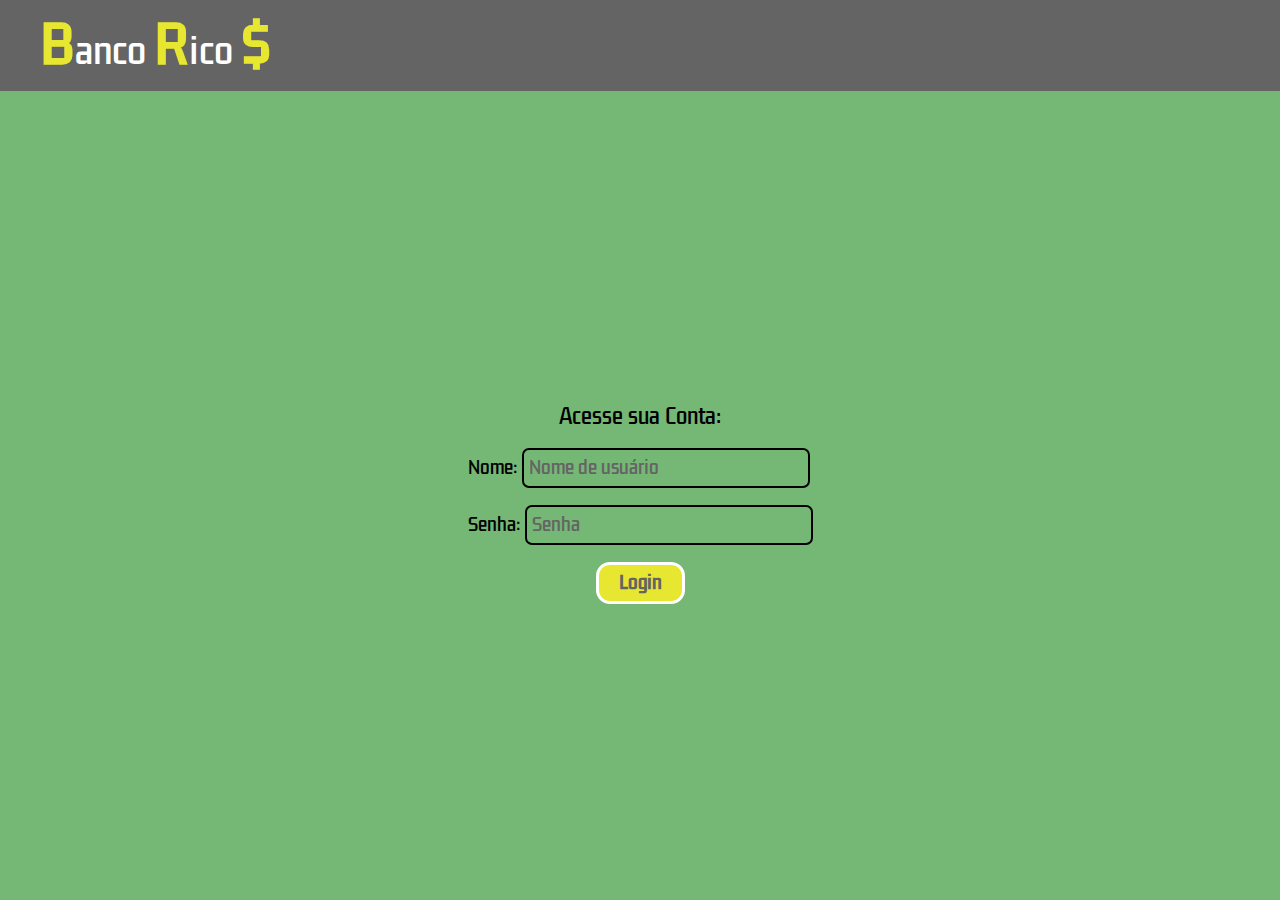
<file: index.html>
<!DOCTYPE html>
<html lang="pt-br">

<head>
    <meta charset="UTF-8">
    <meta http-equiv="X-UA-Compatible" content="IE=edge">
    <meta name="viewport" content="width=device-width, initial-scale=1.0">
    <title>Banco Rico</title>
    <link rel="stylesheet" href="./../CSS/reset.css">
    <link rel="stylesheet" href="./../CSS/style.css">
    <link rel="stylesheet" href="./../CSS/login.css">
</head>

<body>
    <header>
        <h1 class="titulo-principal"><strong class="negrito-dourado">B</strong>anco <strong
                class="negrito-dourado">R</strong>ico <strong class="negrito-dourado">$</strong></h1>
    </header>

    <main>
        <div class="login">
            <h2 class="login__titulo">Acesse sua Conta:</h2>
            <form class="formulario-login">
                <span class="formulario-login__erro mensagem-de-erro"></span>
                <label class="formulario-login__preencha">Nome: <input type="text"
                        placeholder="Nome de usuário" class="formulario-login__input" id="nome-usuario"></label>
                <label class="formulario-login__preencha">Senha: <input type="password"
                        placeholder="Senha" class="formulario-login__input" id="senha-usuario"></label>
                <input type="submit" value="Login" class="formulario-login__botao-login">
            </form>
        </div>
    </main>
    <script src="./../js/classes.js"></script>
    <script src="./../js/clientesEContas.js"></script>
    <script src="./../js/login.js"></script>
</body>

</html>
</file>
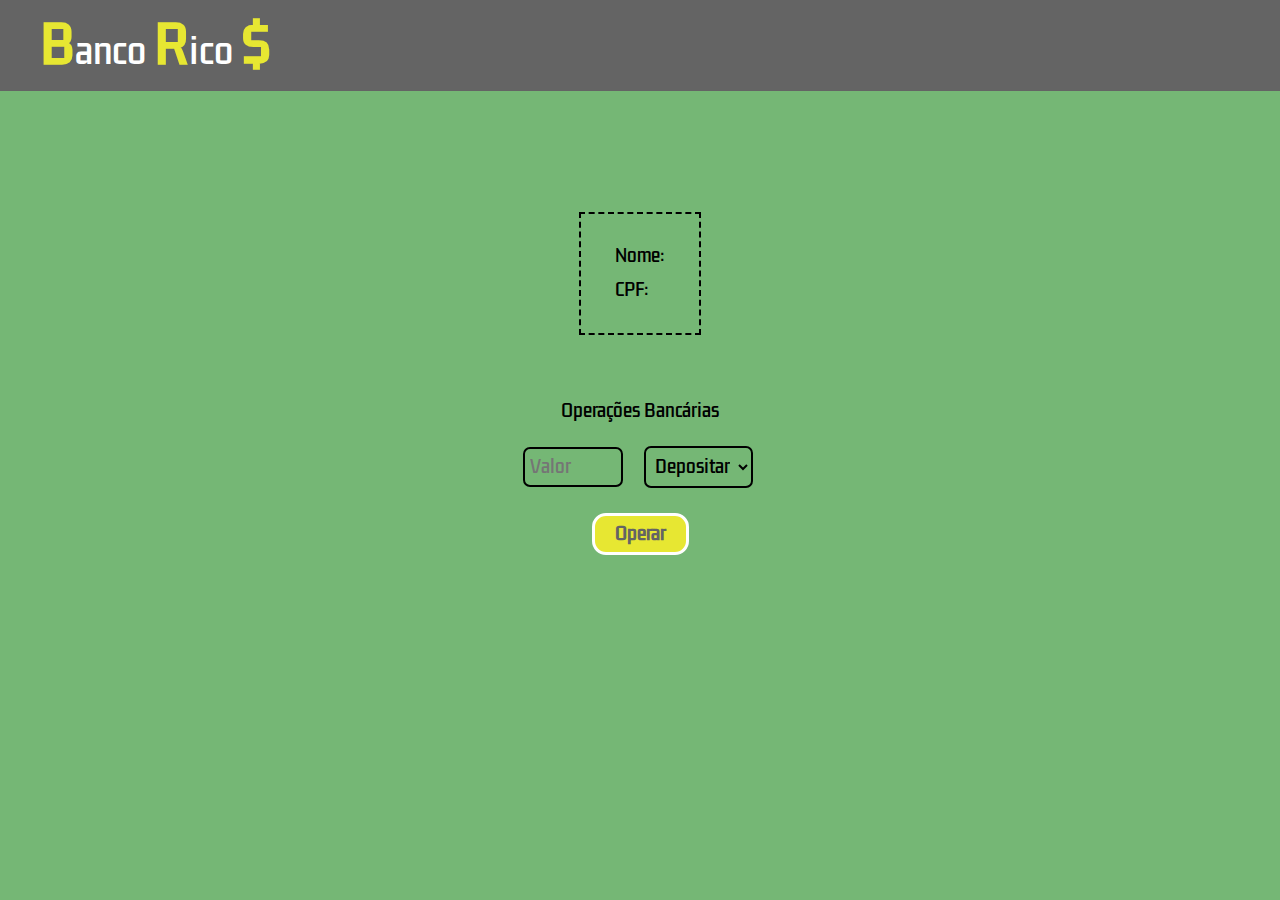
<file: clienteLogado.html>
<!DOCTYPE html>
<html lang="pt-br">

<head>
    <meta charset="UTF-8">
    <meta http-equiv="X-UA-Compatible" content="IE=edge">
    <meta name="viewport" content="width=device-width, initial-scale=1.0">
    <title></title>
    <link rel="stylesheet" href="./CSS/reset.css">
    <link rel="stylesheet" href="./CSS/style.css">
    <link rel="stylesheet" href="./CSS/fichacliente.css">
    <link rel="stylesheet" href="./CSS/operacoesbancarias.css">
</head>

<body>
    <header>
        <h1 class="titulo-principal"><strong class="negrito-dourado">B</strong>anco <strong
                class="negrito-dourado">R</strong>ico <strong class="negrito-dourado">$</strong></h1>
    </header>

    <main>
        <h2 class="main__boas-vindas"></h2>
        <div class="ficha-cliente">
            <p class="ficha-cliente__dado nome">Nome:</p>
            <p class="ficha-cliente__dado cpf">CPF:</p>
        </div>
        <div class="operacoes-bancarias">
            <h2 class="titulo-da-div">Operações Bancárias</h2>
            <form class="operacoes-bancarias__formulario-operacoes">
                <input type="number" placeholder="Valor" class="formulario-operacoes__input valor">
                <select class="formulario-operacoes__input escolha-operacao">
                    <option class="escolha-operacao__opcao">Depositar</option>
                    <option class="escolha-operacao__opcao">Sacar</option>
                    <option class="escolha-operacao__opcao">Transferir</option>
                </select>
                <div class="formulario-operacoes__transferir-para">
                    <div class="alinhamento-da-div">
                        <input type="text" placeholder="Transferir para..."
                            class="formulario-operacoes__input transferir-para__campo-pesquisa pesquisa-nome">
                        <ul class="transferir-para__resultados resultados-nome">
                        </ul>
                    </div>
                    <div class="alinhamento-da-div">
                        <input type="text" placeholder="Qual conta?"
                            class="formulario-operacoes__input transferir-para__campo-pesquisa pesquisa-conta">
                        <ul class="transferir-para__resultados resultados-conta">
                        </ul>
                    </div>
                </div>
                <span class="operacoes-bancarias__erro mensagem-de-erro"></span>
                <input type="submit" value="Operar" class="formulario-operacoes__botao-operar">
            </form>
        </div>
    </main>
    <script src="./js/classes.js"></script>
    <script src="./js/clientesEContas.js"></script>
    <script src="./js/preencherDadosDoCliente.js"></script>
    <script src="./js/seletorEInputTransferir.js"></script>
    <script src="./js/verificaErros.js"></script>
    <script src="./js/operacoesBancarias.js"></script>
</body>

</html>
</file>
<file: CSS/style.css>
@import url('https://fonts.googleapis.com/css2?family=Kdam+Thmor+Pro&display=swap');

:root {
    --verde-fundo: #258d25a1;
    --dourado: #e7e732;
    --cinza: #646464;
    --branco: #fff;
    --vermelho: #f00;
    --fonte-padrao: "Kdam Thmor Pro";
}

body {
    background: var(--verde-fundo);
    font-family: var(--fonte-padrao);
    font-size: 17px;
    height: 100vh;
}

header {
    background-color: var(--cinza);
    padding: 20px 40px;
}

.titulo-principal {
    font-size: 2em;
    color: var(--branco);
}

.negrito-dourado {
    font-size: 1.5em;
    font-weight: 900;
    color: var(--dourado);
}

.mensagem-de-erro {
    margin: 0.5em 0;
    font-size: 0.8em;
    color: var(--vermelho);
    text-decoration: underline;
    display: block;
    text-align: center;
}

.formulario-login__input, .formulario-operacoes__input {
    background: transparent;
    border: 2px solid black;
    border-radius: 7px;
    font-family: var(--fonte-padrao);
    padding: 5px;
    font-size: 1em;
}

.formulario-login__input::placeholder, .operacoes-bancarias__input::placeholder {
    color: var(--cinza);
}

.formulario-login__botao-login, .formulario-operacoes__botao-operar {
    background: var(--dourado);
    border: 3px solid var(--branco);
    border-radius: 14px;
    padding: 5px 20px;
    font-family: var(--fonte-padrao);
    font-weight: 700;
    font-size: 1em;
    color: var(--cinza);
    display: block;
    margin: 1em auto 0;
}

.formulario-login__botao-login:active, .formulario-operacoes__botao-operar:active {
    background: var(--cinza);
    color: var(--dourado);
    cursor: pointer;
}

.esconder {
    display: none;
}

@media screen and (max-width: 480px) {
    body {
        font-size: 14px;
    }

    .titulo-principal {
        text-align: center;
        font-size: 25px;
    }
}

@media screen and (max-width: 400px) {
    body {
        font-size: 12px;
    }

    .titulo-principal {
        font-size: 20px;
    }
}
</file>
<file: CSS/login.css>
main {
    display: flex;
    flex-direction: column;
    align-items: center;
    justify-content: center;
    height: calc(100vh - 91px);
}

.login__titulo {
    font-size: 1.2em;
    text-align: center;
    margin: 1em;
}

.formulario-login__preencha {
    display: block;
    margin: 1em 0;
}
</file>
<file: CSS/fichacliente.css>
main {
    padding: 70px 0;
    text-align: center;
}

.ficha-cliente {
    border: 2px dashed black;
    padding: 1em 2em;
    display: inline-block;
    box-sizing: border-box;
    text-align: initial;
    margin: 2em;
}

.main__boas-vindas, .titulo-da-div {
    margin-bottom: 1em;
}

.todas-as-contas {
    display: flex;
    flex-wrap: wrap;
    justify-content: space-evenly;
}

.dados-de-cada-conta {
    padding: 0 0.5em;
    margin: 0 0.25em;
    cursor: pointer;
}

.ficha-cliente__dado {
    margin: 1em 0;
}

.selecionado {
    border: 3px solid var(--dourado);
}
</file>
<file: CSS/operacoesbancarias.css>
.operacoes-bancarias {
    padding: 2em 1em 0;
    text-align: center;
}

.formulario-operacoes__input {
    margin: 0.5em;
    box-sizing: border-box;
}

.valor {
    width: 100px;
}

.formulario-operacoes__transferir-para {
    display: inline-block;
}

.alinhamento-da-div {
    display: inline;
    position: relative;
}

.transferir-para__campo-pesquisa {
    width: 150px;
}

.transferir-para__resultados {
    display: inline-block;
    position: absolute;
    top: calc(100% + 17px);
    left: 10px;
    width: 149px;
    max-height: 125px;
    overflow-y: scroll;
    z-index: 3;
}

.resultados__item {
    background: var(--branco);
    text-align: initial;
    padding: 7px;
}

.resultados__item:hover {
    background: var(--cinza);
    color: var(--branco);
    cursor: pointer;
}
</file>
